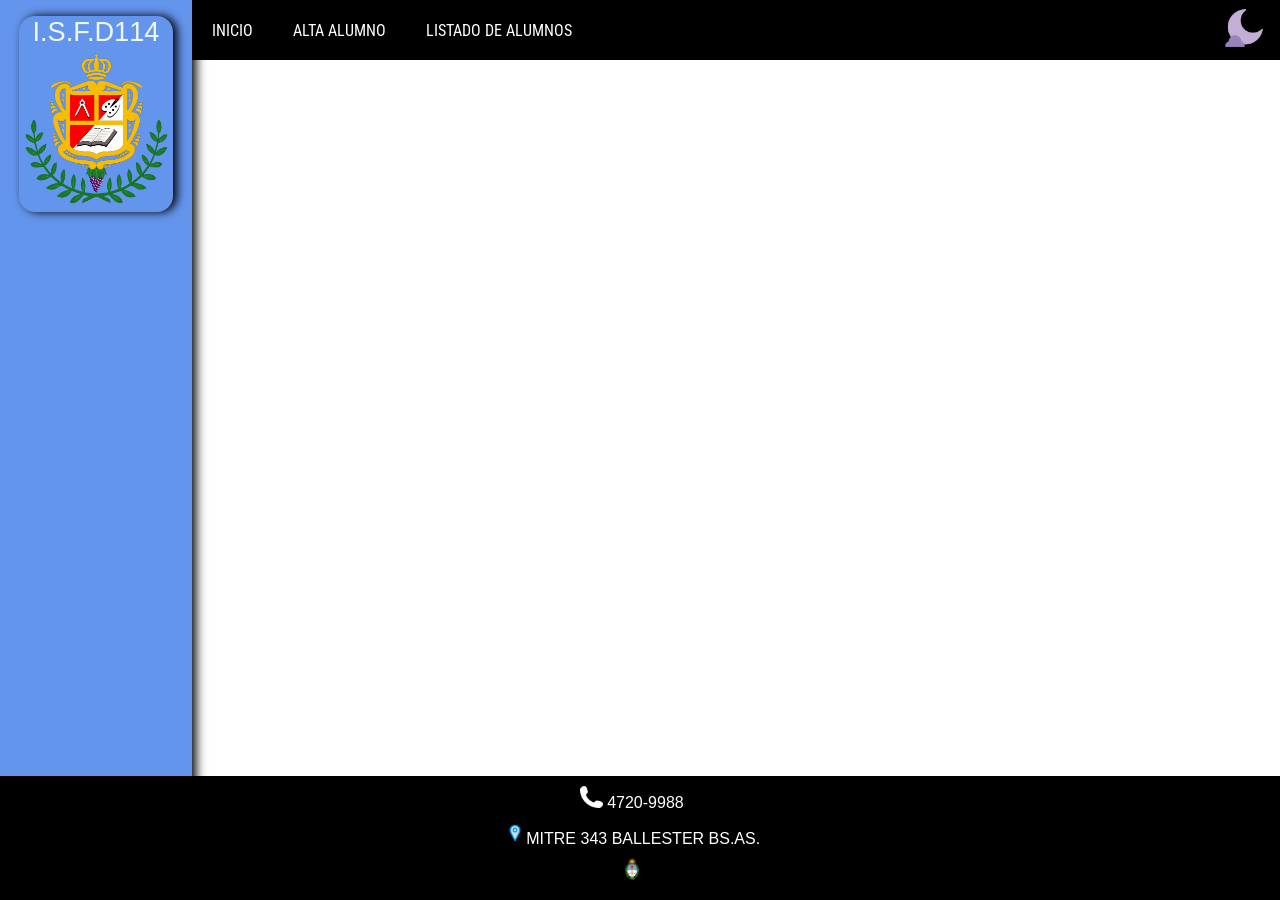
<file: formulario resposive-beta/index.html>
﻿<!DOCTYPE html>
<html lang="en">
<head>
    <script src="js/main.js"></script>
    <script src="js/Forms.js"></script>
    <script src="js/Get.js"></script>
    <link rel="stylesheet" href="css/dark-mode/header.css">
    <link id="css1" rel="stylesheet" href="css/dark-mode/styles.css">
    <link id="form1" rel="stylesheet" href="css/dark-mode/formulario.css">
    <link id="nav1" rel="stylesheet" href="css/dark-mode/nav.css">
    <link id="foot1" rel="stylesheet" href="css/dark-mode/footer.css">
    <link rel="stylesheet" href="css/tabla.css">
    <meta charset="UTF-8">
    <meta http-equiv="X-UA-Compatible" content="IE=edge">
    <meta name="viewport" content="width=device-width, initial-scale=1.0">
    <title>Cambio de estilos DOM</title>
</head>
<body>
    <header class="header">
        <div class="cabecera__container">
            <label for=""><img class="header__logo" src="img/COLEGIO1.png" alt=""></label>
            <label class="header__titulo"> I.S.F.D114</label>
        </div>
    </header>
    <div class="menu__container">
        <nav class="menu">
                <ul class="menu__items">                
                    <li><a onclick="F.paginaInicial();"> INICIO   </a></li>
                    <li><a onclick="F.altaAlumno();"> ALTA ALUMNO </a>
                        <ul class="menu__vertical">
                            <li><a>BAJA ALUMNO</a></li>
                            <li><a>MODIFICAR ALUMNO</a></li>             
                        </ul>
                    </li>
                    <li><a onclick="F.listarAlumnos();"> LISTADO DE ALUMNOS  </a></li>
                </ul>
            <label class="menu__modo" > <a onclick="modificarLink();"> <img id="modo" src="img/LUNA.png" alt="">  </a></label>
        </nav>
    </div>
   
    <section class="section">
      
       
    </section>
  
    <footer class="footer">
       
        <label for=""><img  src="ESCUDO.png" alt="" class="foot__icon"></label>
        <label for=""><img src="img/UBI.png" alt="" class="foot__icon">MITRE 343 BALLESTER BS.AS.</label>
        <label for=""><img id="tel" src="img/TEL.png" alt="" class="foot__icon"> 4720-9988</label>
 
    </footer>

   
</body>
</html>
</file>
<file: formulario resposive-beta/css/dark-mode/header.css>
.header{
    width: 15%;
    position: absolute;
    display: flex;
    background-color: cornflowerblue;  
    height: 100vh;
    justify-content: flex-end;
    flex-direction: column-reverse;
    align-items: center;
    box-shadow: 4px 0 10px black;
}
.cabecera__container{
    margin-top: 1rem;
    display: flex;
    border-radius: 1rem;
    background-color:cornflowerblue;
    flex-direction: column-reverse;
    align-items: center;
    box-shadow: 4px 0 10px black;
}
.header__logo{
   height: 10rem;
}
.header__titulo{
    color: aliceblue;
    font-family:'Franklin Gothic Medium', 'Arial Narrow', Arial, sans-serif;
    font-size: 1.7rem;
    font-style: bold;
}
</file>
<file: formulario resposive-beta/css/dark-mode/styles.css>
@import url('https://fonts.googleapis.com/css2?family=Hurricane&family=Roboto+Condensed:ital,wght@0,400;1,300;1,700&display=swap');
*{
    box-sizing: border-box;
    margin: 0;
    padding: 0;
}

body{
    font-family: 'Hurricane', cursive;
    font-family: 'Roboto Condensed', sans-serif;
    background-image: url(https://img.freepik.com/foto-gratis/textura-hormigon-negro_125540-1547.jpg?t=st=1650177890~exp=1650178490~hmac=b8bb534131a7d404639f28d83baba50323f980afd72560658099d8a2b4c9e5ad&w=1380);
background-size: cover;
    
}

.section{
    float: right;
    width: 85%;
}
.section .portada{
    height: 54rem;
    width: 102rem;
    
}
</file>
<file: formulario resposive-beta/css/dark-mode/formulario.css>
.form{   
    
    color: #e5e5f7;
   float: auto;
   margin: auto;
   margin-top: 1rem;
   display:flex;
   justify-content: center;
   align-items: center;
   width: 100%;
   background-color: #3866f2;
   max-width: 400px;
   padding: 1.5em 3em;
   border-radius: 10px;
   box-shadow: 0 10px 15px 5px rgb(255 255 255/30%);
}

.form__title{
    font-size: 2rem;
    margin-bottom: .5em;
}
.form__icon{
    
    display: block;
    float: left;
    height: 2rem;
    transition: .5s;
    border-radius: 1rem;
}
.form__container #titulo{
    font-size: 2em;
    display: inline;
}
.form__icon:hover{
    background-color: red;
}   
.form__link{
    font-weight: 400;
   color: #000;
}
.form__container{
    margin-top: 1.5em;
    display: grid;
    gap: 2.5em;
}

.form__group{
    position:relative;
    color: grey;
}
.form__input{
    width: 100%;
    background: none;
    color: white;
    font-size: 1rem;
    padding: .6em .3em;
    border:none ;
    outline: none;
    border-bottom: 1px solid grey;
    font-family: 'Roboto', sans-serif;

}


.form__input:focus,.form__input:not(:placeholder-shown){
    color: #e5e5f7;
}

.form__input:focus + .form__label,.form__input:not(:placeholder-shown) + .form__label{
    transform: translateY(-12px) scale(.7);
    transform-origin: left top;
    color: white;
    
}

.form__label{
    color: var(color);
    cursor: pointer;
    position: absolute;
    top: 0;
    left: 5px;
    transform: translateY(10px);
    transition: transform .5s, color .3s;
}
.form__submit{
    background: white;
    color: black;
    font-family: 'Roboto', sans-serif;
    font-weight: 300;
    font-size: 1rem;
    padding: .8em 0;
    border: none;
    border-radius: .5em;
}
.form__reset{
    background: white;
    color: black;
    font-family: 'Roboto', sans-serif;
    font-weight: 300;
    font-size: 1rem;
    padding: .8em 0;
    border: none;
    border-radius: .5em;
}


.form__line{
    position: absolute;
    bottom: 0;
    left: 0;
    width: 100%;
    height: 1px;
    background-color: white;
    transform: scale(0);
    transform: left bottom;
    transition: transform .4s;
}
.form__input:focus ~ .form__line,.form__input:not(:placeholder-shown) ~ .form__line{
    transform: scale(1);
}

@media(max-width:425px){
    .form__title{
        font-size: 1.8rem;
    }
}
.form__submit:hover{
    background: green;
    transition: .8s;
}
.form__reset:hover{
    background: red;
    transition: .8s;
}
</file>
<file: formulario resposive-beta/css/dark-mode/nav.css>
.menu {
    float: right;
    width: 85%;
    color: #fff;            /*esta propiedad es de prueba no forma parte del codigo funcional*/
    height: 60px;
    margin: auto;
    display: flex;
    align-items: center;
    background-color: black;
    box-shadow: 5px 0 10px white;
}


.menu__logo img {
    height: 3rem;
}

.menu__titulo{
    font-size: 1.5rem;
    margin-right: 1rem;
}

.menu__items{
    color:white;
    display: flex; 
    list-style: none;
    justify-content: space-around
}
.menu__items > li > a{   /*todo esto es agregado*/
    display: block;
    padding:  15px 20px;  
    text-decoration: none;
}

.menu__items > li:hover{
   background-color: #3866f2;
   color: #fff;
}

.menu__vertical{
    width: 8.29rem;
    display: none;
    list-style: none;
    position: absolute;
    background-color: rgba(0, 0, 0, .5);
}
/*.menu__items li {   
    padding-left: 20px;
    margin-left: 50px;   esto si es parte del codigo original
    list-style: none;
}*/

.menu__items li:hover .menu__vertical{
    display: block;
}

.menu__vertical li:hover{
    background-color: black;
}

.menu__vertical li a{
    display: block;
    color: #fff;
    padding: 15px 15px 15px 20px;
    text-decoration: none;
}
.menu__modo{
    position: absolute;
    right: 0;
    margin-right: 1rem;
    
}
#modo{
    height: 2.5rem;
    transition: .3s;
    
}
#modo:hover{
    height: 2.2rem;
    opacity: .9;
    background-color:grey;
    border-radius: .5rem;
}
</file>
<file: formulario resposive-beta/css/dark-mode/footer.css>
.footer{  
    /*medidas*/
    display: flex;
    flex-direction: column-reverse;
    align-items: center;
    width: 100%;
    bottom: 0;
    padding-bottom: 1rem;
    position: absolute;
    /*estilo*/
    font-family: -apple-system, BlinkMacSystemFont, 'Segoe UI', Roboto, Oxygen, Ubuntu, Cantarell, 'Open Sans', 'Helvetica Neue', sans-serif;
    background-color: black; 
    color: white; 
}


.footer label{
    font-style: bold;
    margin-right: 1rem;
}

.foot__icon{
    padding-top: .6rem;
    height: 2rem;
    
}
</file>
<file: formulario resposive-beta/css/tabla.css>
.tabla__contenedor{
    margin: 1rem;
}
.tabla{
    border: 1px solid white;
    width: 100%;
    color: aliceblue;
    background-color: #3866f2;
    border-radius: 0 0 .3rem .3rem;
}
.tabla__titulo{
    border: solid 1px white;
    color: aliceblue;
    width: 100%;
    padding-right: .5rem;
    margin-top: 1rem;
    display: block;
    height: 2rem;
    background-color: black;
    width: 100%;
    text-align: center;
    border-radius: .3rem .3rem 0rem 0rem;
}


.tabla__icono{
    float: right;
    height: 1.5rem;
   transition: .4s;
}
.tabla__icono:hover{
    
    background-color:brown;
    border-radius: .5rem;
}
.tabla__datos td{
    padding: .5rem;
    text-align: center;
    border-top: 1px solid white;
}
</file>
